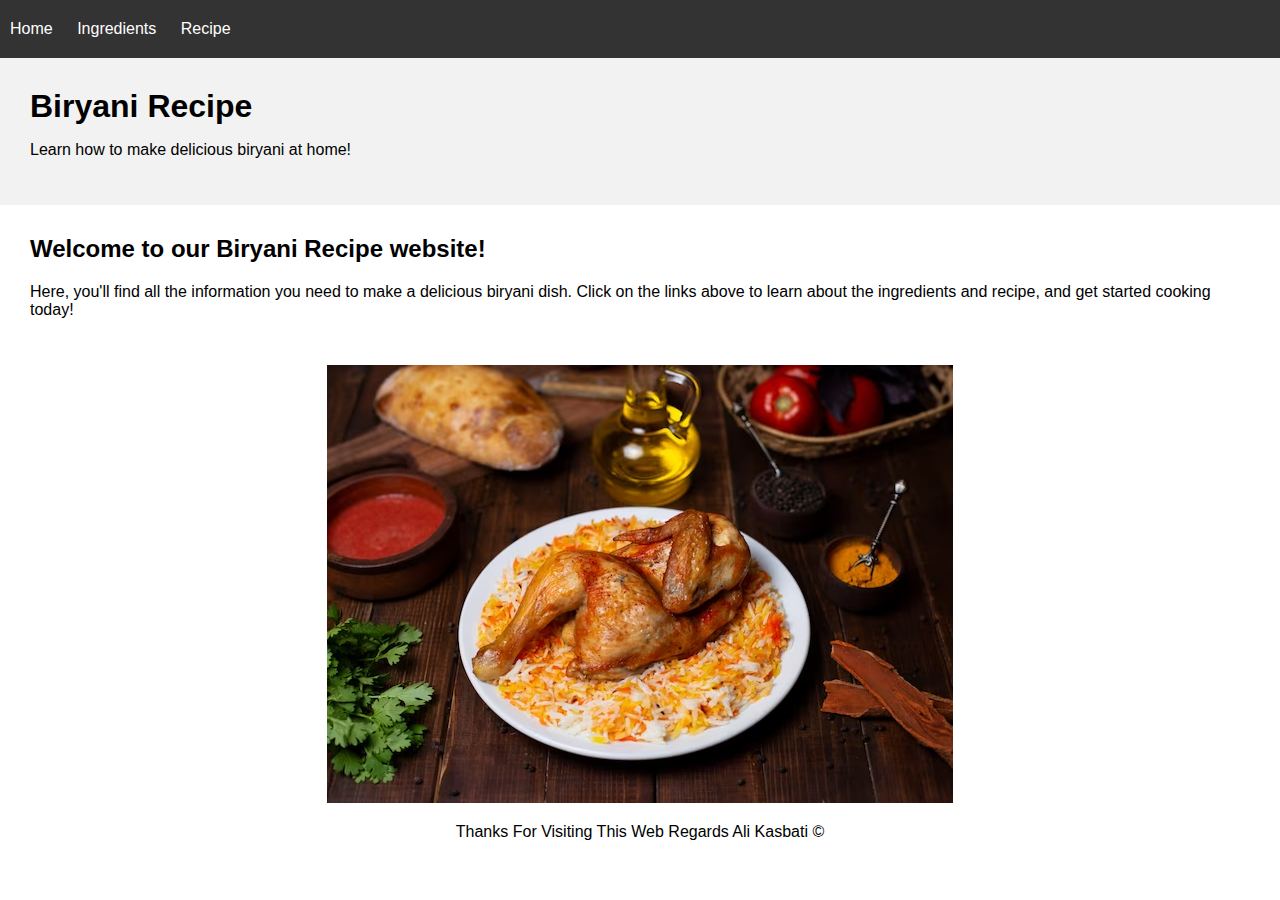
<file: index.html>
<!DOCTYPE html>
<html>
  <head>
    <title>Biryani Recipe - Home</title>
    <link rel="stylesheet" type="text/css" href="style.css">
  </head>
  <body>
    <nav>
      <ul>
        <li><a href="index.html">Home</a></li>
        <li><a href="ingredients.html">Ingredients</a></li>
        <li><a href="recipe.html">Recipe</a></li>
      </ul>
    </nav>
    <header>
      <h1>Biryani Recipe</h1>
      <p>Learn how to make delicious biryani at home!</p>
    </header>
    <main>
      <h2>Welcome to our Biryani Recipe website!</h2>
      <p>Here, you'll find all the information you need to make a delicious biryani dish. Click on the links above to learn about the ingredients and recipe, and get started cooking today!</p>
    </main>
    <center>
        <img src="whole-chicken-grill-served-with-rice-garnish-white-plate_114579-873.avif" alt="">
    </center>
    <center>
      <p>Thanks For Visiting This Web Regards Ali Kasbati &copy;</p>
  </center>
    
  </body>
</html>
</file>
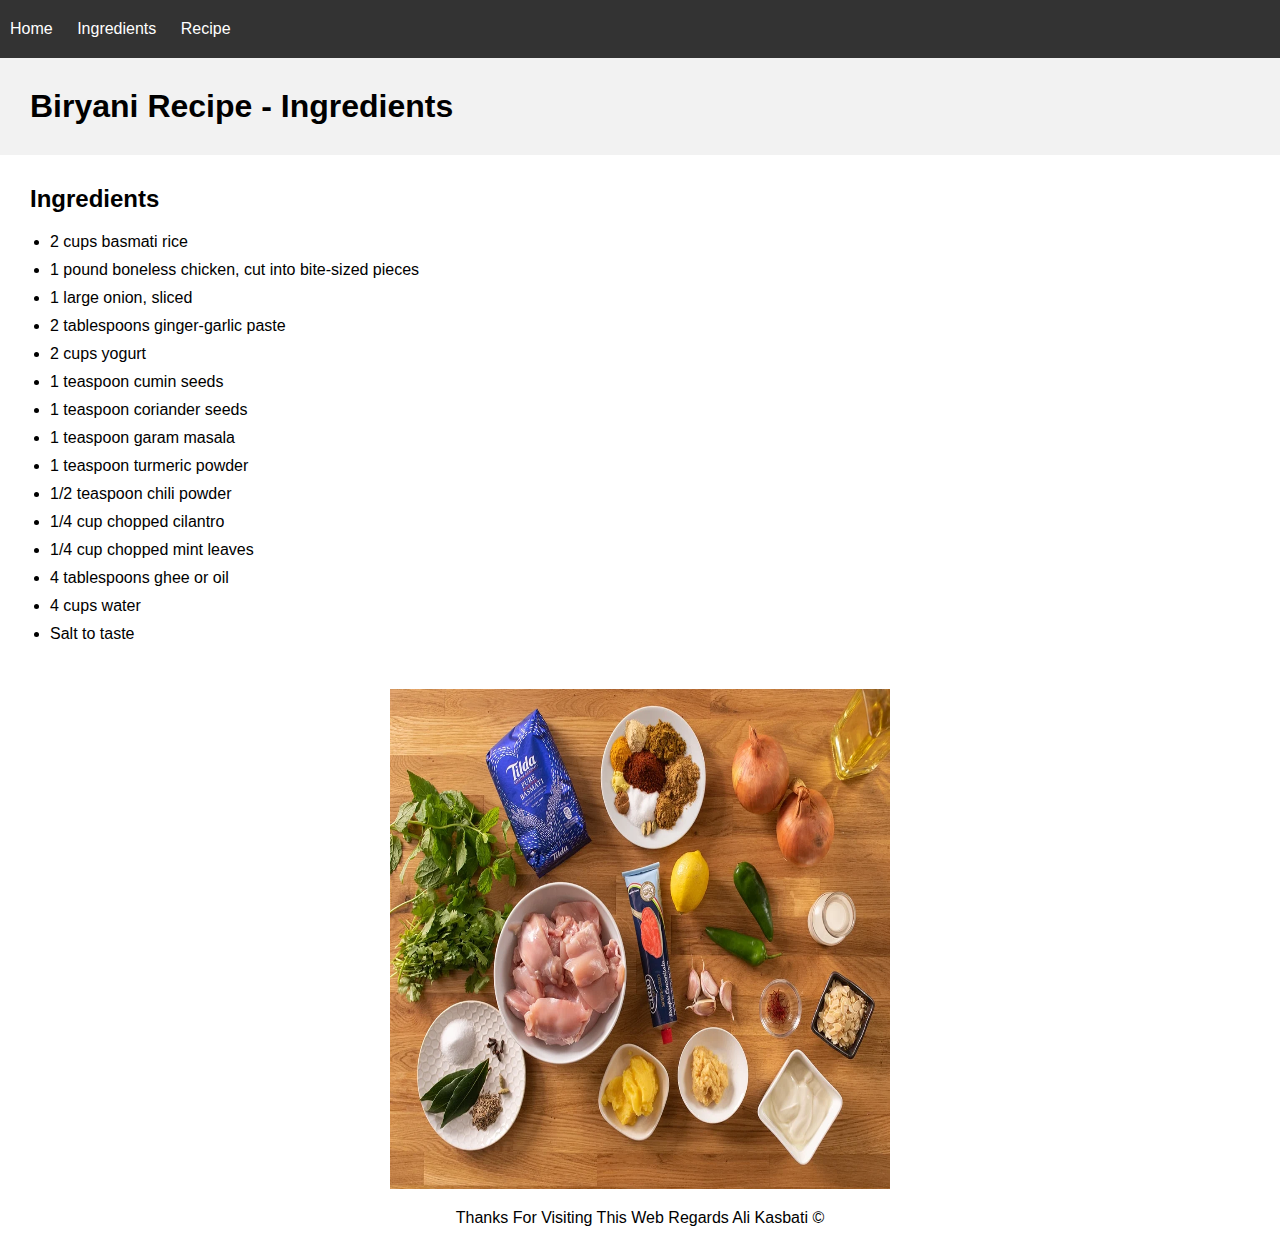
<file: ingredients.html>
<!DOCTYPE html>
<html>
  <head>
    <title>Biryani Recipe - Ingredients</title>
    <link rel="stylesheet" type="text/css" href="style.css">
  </head>
  <body>
    <nav>
      <ul>
        <li><a href="index.html">Home</a></li>
        <li><a href="ingredients.html">Ingredients</a></li>
        <li><a href="recipe.html">Recipe</a></li>
      </ul>
    </nav>
    <header>
      <h1>Biryani Recipe - Ingredients</h1>
    </header>
    <main>
      <h2>Ingredients</h2>
      <ul>
        <li>2 cups basmati rice</li>
        <li>1 pound boneless chicken, cut into bite-sized pieces</li>
        <li>1 large onion, sliced</li>
        <li>2 tablespoons ginger-garlic paste</li>
        <li>2 cups yogurt</li>
        <li>1 teaspoon cumin seeds</li>
        <li>1 teaspoon coriander seeds</li>
        <li>1 teaspoon garam masala</li>
        <li>1 teaspoon turmeric powder</li>
        <li>1/2 teaspoon chili powder</li>
        <li>1/4 cup chopped cilantro</li>
        <li>1/4 cup chopped mint leaves</li>
        <li>4 tablespoons ghee or oil</li>
        <li>4 cups water</li>
        <li>Salt to taste</li>
      </ul>
    </main>
    <center>
    <img src="Chicken-Biryani-Ingredients.webp" alt="" height="500px" width="500px">
</center>
<center>
  <p>Thanks For Visiting This Web Regards Ali Kasbati &copy;</p>
</center>

  </body>
</html>
</file>
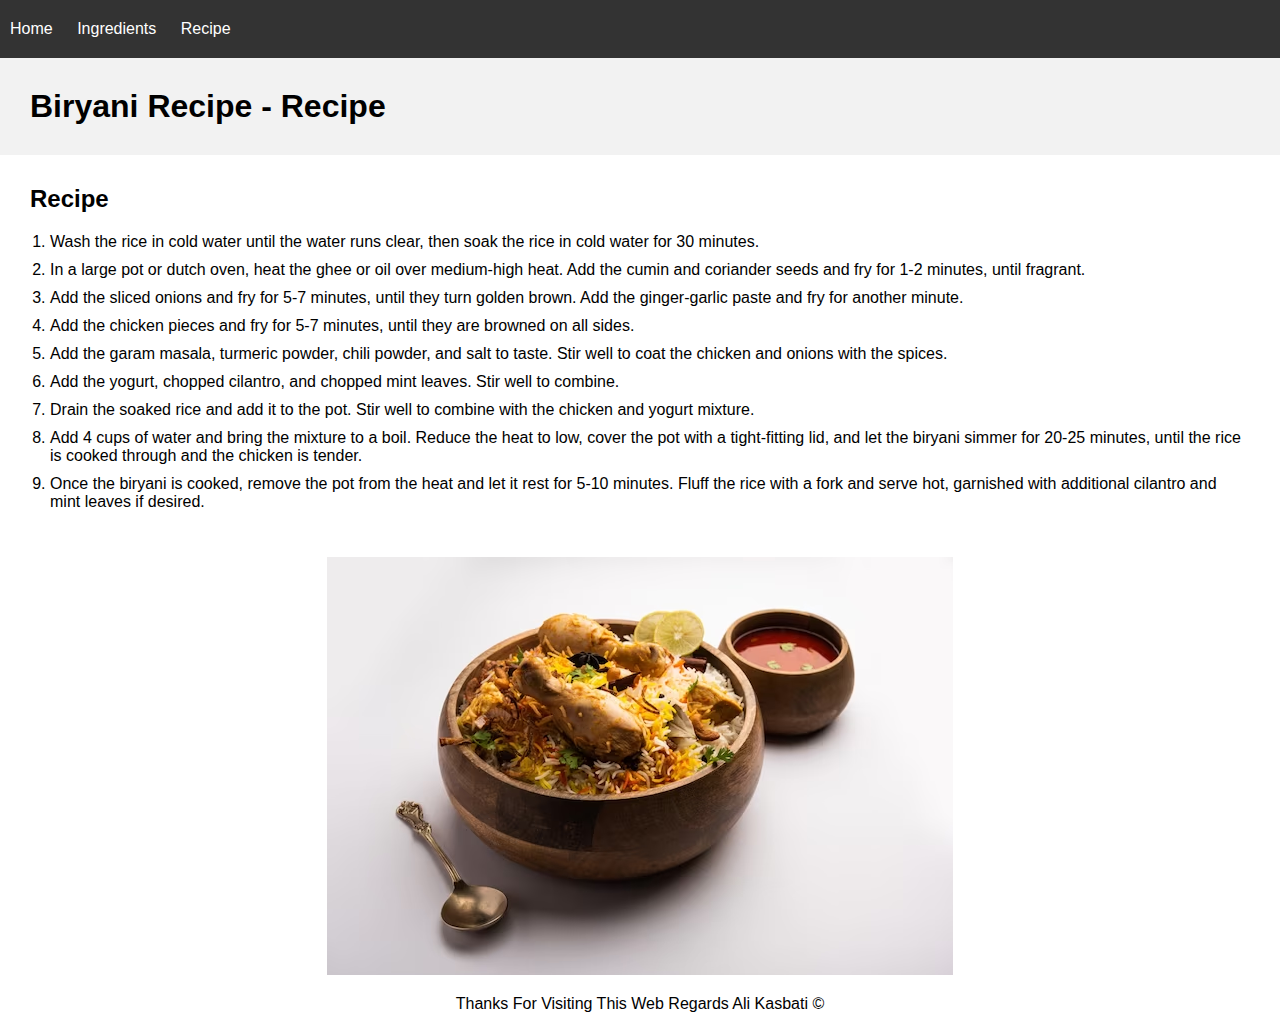
<file: recipe.html>
<!DOCTYPE html>
<html>
  <head>
    <title>Biryani Recipe - Recipe</title>
    <link rel="stylesheet" type="text/css" href="style.css">
  </head>
  <body>
    <nav>
      <ul>
        <li><a href="index.html">Home</a></li>
        <li><a href="ingredients.html">Ingredients</a></li>
        <li><a href="recipe.html">Recipe</a></li>
      </ul>
    </nav>
    <header>
      <h1>Biryani Recipe - Recipe</h1>
    </header>
    <main>
      <h2>Recipe</h2>
      <ol>
      <li>Wash the rice in cold water until the water runs clear, then soak the rice in cold water for 30 minutes.</li>
      <li>In a large pot or dutch oven, heat the ghee or oil over medium-high heat. Add the cumin and coriander seeds and fry for 1-2 minutes, until fragrant.</li>
      <li>Add the sliced onions and fry for 5-7 minutes, until they turn golden brown. Add the ginger-garlic paste and fry for another minute.</li>
      <li>Add the chicken pieces and fry for 5-7 minutes, until they are browned on all sides.</li>
      <li>Add the garam masala, turmeric powder, chili powder, and salt to taste. Stir well to coat the chicken and onions with the spices.</li>
      <li>Add the yogurt, chopped cilantro, and chopped mint leaves. Stir well to combine.</li>
      <li>Drain the soaked rice and add it to the pot. Stir well to combine with the chicken and yogurt mixture.</li>
      <li>Add 4 cups of water and bring the mixture to a boil. Reduce the heat to low, cover the pot with a tight-fitting lid, and let the biryani simmer for 20-25 minutes, until the rice is cooked through and the chicken is tender.</li>
      <li>Once the biryani is cooked, remove the pot from the heat and let it rest for 5-10 minutes. Fluff the rice with a fork and serve hot, garnished with additional cilantro and mint leaves if desired.</li>
      </ol>
      </main>
      <center>
      <img src="indian-chicken-biryani-served-terracotta-bowl-with-yogurt-white-background-selective-focus_466689-72554.avif" alt="">
    </center>
    <center>
      <p>Thanks For Visiting This Web Regards Ali Kasbati &copy;</p>
  </center>
        </body>
      </html>
</file>
<file: style.css>
body {
    font-family: Arial, sans-serif;
    margin: 0;
    padding: 0;
  }
  
  nav {
    background-color: #333;
    color: #fff;
    padding: 10px;
  }
  
  nav ul {
    list-style: none;
    margin: 0;
    padding: 0;
  }
  
  nav li {
    display: inline-block;
    margin-right: 20px;
  }
  
  nav a {
    color: #fff;
    text-decoration: none;
  }
  
  header {
    background-color: #f2f2f2;
    padding: 30px;
  }
  
  h1 {
    margin: 0;
  }
  
  main {
    padding: 30px;
  }
  
  h2 {
    margin-top: 0;
  }
  
  ul {
    list-style: disc;
    margin-top: 0;
    padding-left: 20px;
  }
  
  ol {
    list-style: decimal;
    margin-top: 0;
    padding-left: 20px;
  }
  
  li {
    margin: 10px 0;
  }
  
  a:hover {
    text-decoration: underline;
  }
</file>
